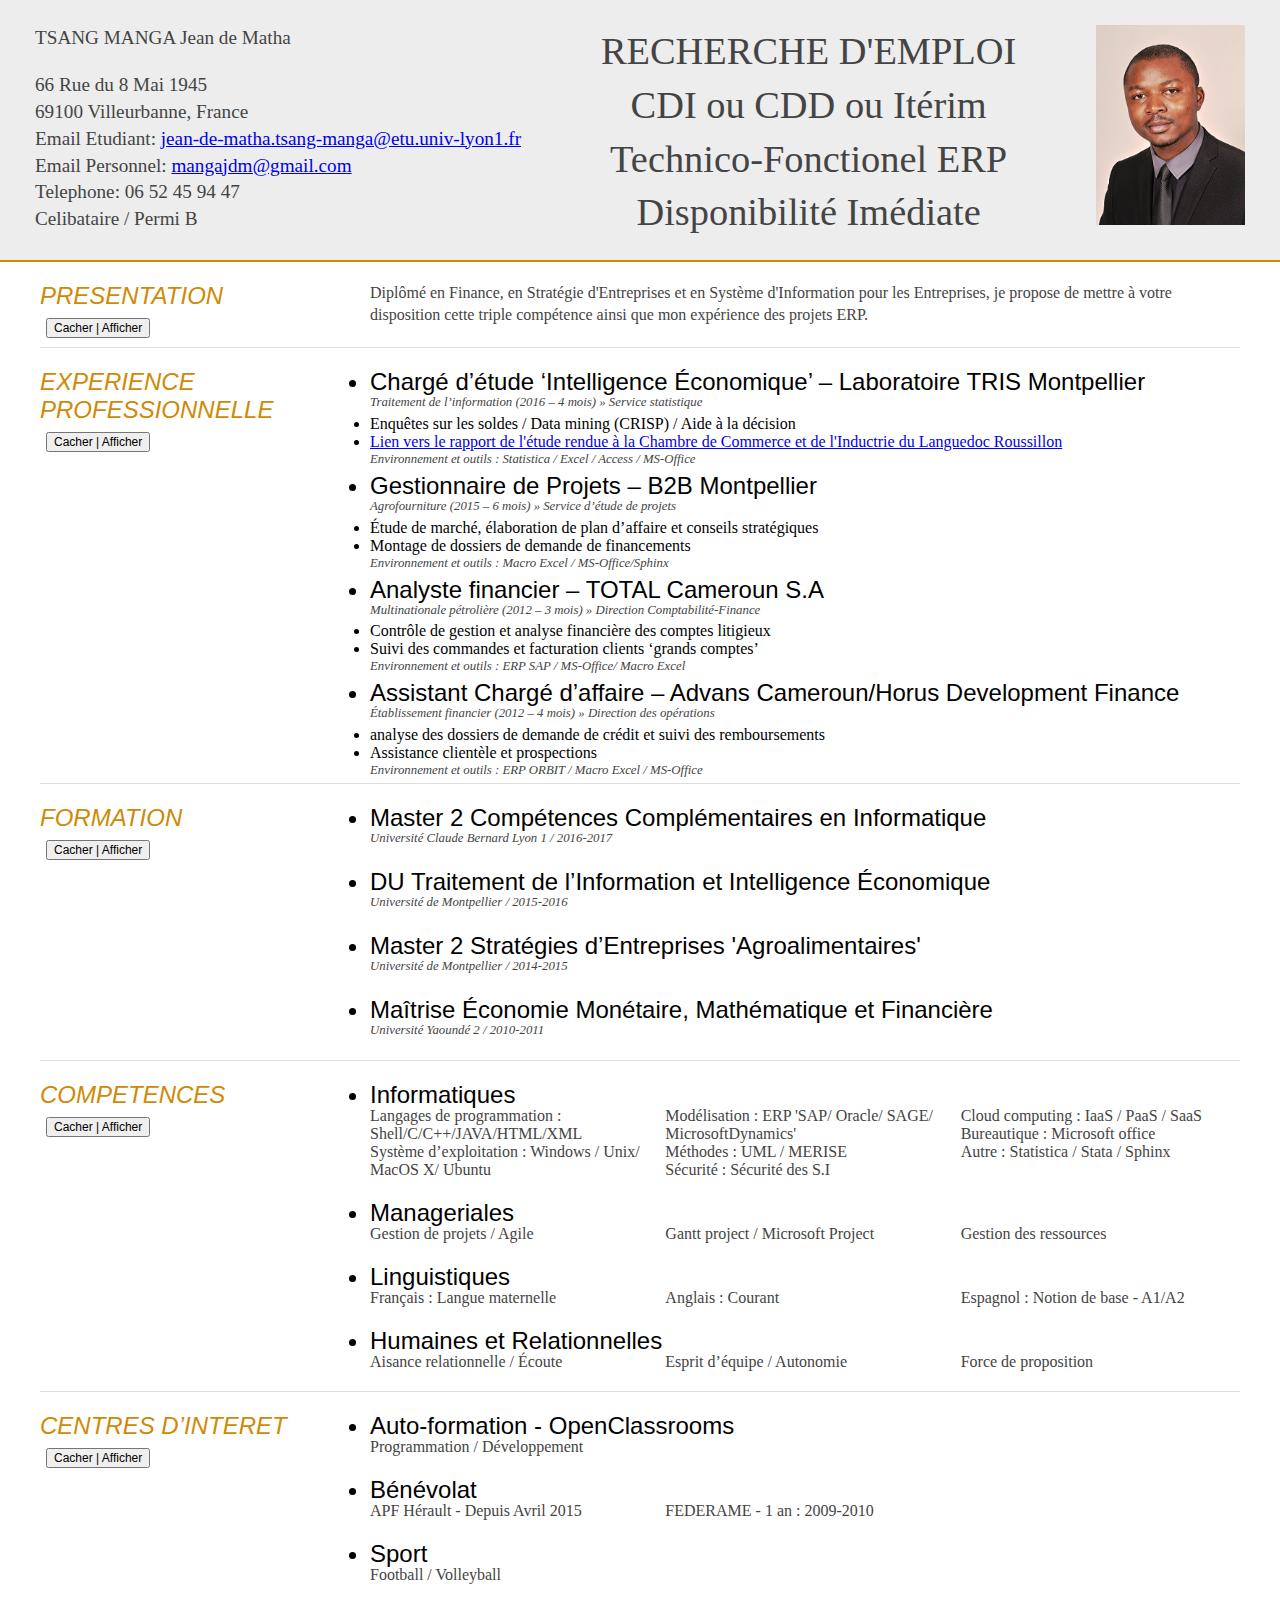
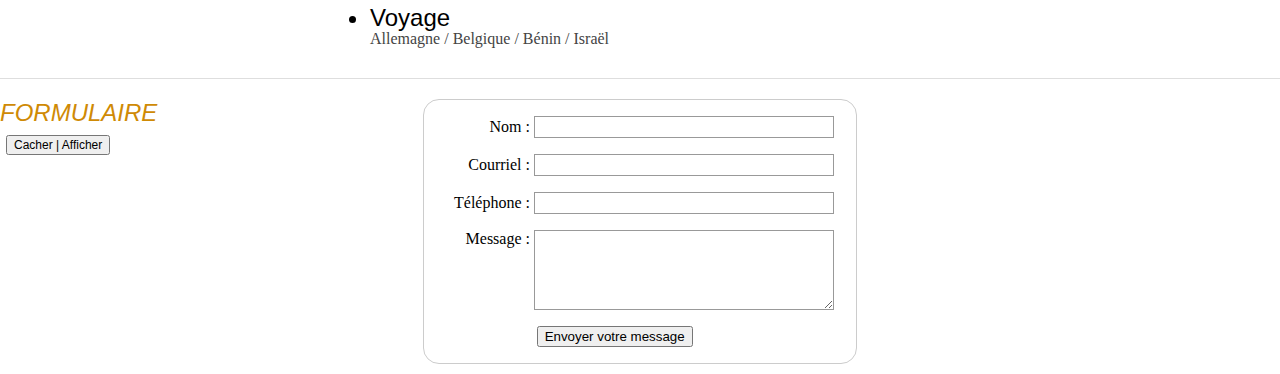
<file: index.html>
<!DOCTYPE html>
<html>
<head>
<title>TSANG MANGA Jean de Matha - Curriculum Vitae</title>

<meta name="viewport" content="width=device-width"/>
<meta name="description" content="The Curriculum Vitae of TSANG MANGA Jean de Matha."/>
<meta charset="UTF-8"> 

<link type="text/css" rel="stylesheet" href="style.css">
<script src="https://ajax.googleapis.com/ajax/libs/jquery/3.1.1/jquery.min.js"></script>	 
<script src="cv.js"></script>
<script src="validerFormulaire.js"></script>
<!--[if lt IE 9]>
<script src="//html5shiv.googlecode.com/svn/trunk/html5.js"></script>
<![endif]-->

</head>
<body>
<div class="instaFade">
	<div class="mainDetails">
	
		<div id="photo" class="quickFade">
			<img src="photojdm.jpg" alt="Jean de Matha" />
		</div>
				
		<div id="presentation" class="quickFade delayThree">
			<p>TSANG MANGA Jean de Matha</p>
		
		<p>66 Rue du 8 Mai 1945<br/>
				69100 Villeurbanne, France<br/>
				Email Etudiant: <a href="mailto:jean-de-matha.tsang-manga@etu.univ-lyon1.fr" target="_blank">jean-de-matha.tsang-manga@etu.univ-lyon1.fr</a><br/>
				Email Personnel: <a href="mailto:mangajdm@gmail.com" target="_blank">mangajdm@gmail.com</a><br/>
				Telephone: 06 52 45 94 47<br/>
				Celibataire / Permi B</p>
		</div>
		
		<div id="objetRecherche" class="quickFade delayFour">
				<p>RECHERCHE D'EMPLOI<br/>
				CDI ou CDD ou Itérim<br/>
				Technico-Fonctionel ERP<br/>
				Disponibilité Imédiate</p>
		</div>
		<div class="clear"></div>
	</div>
	
	<div id="mainArea" class="quickFade delayFive">
		<section>
			<article>
				<div id="Presentation" class="sectionTitle">				
					<h1>PRESENTATION<br/> 	
					<button style="font-size: 50%;" onclick="afficher('Contenu_Presentation');">Cacher | Afficher</button>					
</h1>
				</div>
				
				<div id="Contenu_Presentation" class="sectionContent">
					<p>Diplômé en Finance, en Stratégie d'Entreprises et en Système d'Information pour les Entreprises, je propose de mettre à votre disposition cette triple compétence ainsi que mon expérience des projets ERP.</p>
				</div>
			</article>
			<div class="clear"></div>
		</section>
		
		
		<section>
			<div id="ExperienceProfessionnelle" class="sectionTitle">
				<h1>EXPERIENCE PROFESSIONNELLE<br/>		
				<button style="font-size: 50%;" onclick="afficher('Contenu_ExperienceProfessionnelle');">Cacher | Afficher</button>
				</h1>
			</div>
			
			<div id="Contenu_ExperienceProfessionnelle" class="sectionContent">
				<article>
					<h2><li>Chargé d’étude ‘Intelligence Économique’ – Laboratoire TRIS Montpellier</li></h2>
					
				<ul >
					<p class="subDetails">Traitement de l’information (2016 – 4 mois) » Service statistique</p>
					<li>Enquêtes sur les soldes / Data mining (CRISP) / Aide à la décision</li>
					<li><a href="http://montpellier.cci.fr/economie-etterritoire/suivre-la-conjoncture/bilan-des-soldes">Lien vers le rapport de l'étude rendue à la Chambre de Commerce et de l'Inductrie du Languedoc Roussillon</a></li>
					<p class="subDetails">Environnement et outils : Statistica / Excel / Access / MS-Office</p>
				</ul>
				</article>
				
				<article>
					<h2><li>Gestionnaire de Projets – B2B Montpellier</li></h2>
					
				<ul >
					<p class="subDetails">Agrofourniture (2015 – 6 mois) » Service d’étude de projets</p>
					<li>Étude de marché, élaboration de plan d’affaire et conseils stratégiques</li>
					<li>Montage de dossiers de demande de financements</li>
					<p class="subDetails">Environnement et outils : Macro Excel / MS-Office/Sphinx</p>
				</ul>
				</article>
				
				<article>
					<h2><li>Analyste financier – TOTAL Cameroun S.A</li></h2>
					
				<ul >
					<p class="subDetails">Multinationale pétrolière (2012 – 3 mois) » Direction Comptabilité-Finance</p>
					<li>Contrôle de gestion et analyse financière des comptes litigieux</li>
					<li>Suivi des commandes et facturation clients ‘grands comptes’</li>
					<p class="subDetails">Environnement et outils : ERP SAP / MS-Office/ Macro Excel</p>
				</ul>
				</article>
				
				<article>
					<h2><li>Assistant Chargé d’affaire – Advans Cameroun/Horus Development Finance</li></h2>
					
				<ul >
					<p class="subDetails">Établissement financier (2012 – 4 mois) » Direction des opérations</p>
					<li>analyse des dossiers de demande de crédit et suivi des remboursements</li>
					<li>Assistance clientèle et prospections</li>
					<p class="subDetails">Environnement et outils : ERP ORBIT / Macro Excel / MS-Office</p>
				</ul>
				</article>
			</div>
			<div class="clear"></div>
		</section>
		
			<section>
			<div id="Formation" class="sectionTitle">
				<h1>FORMATION<br/>		
				<button style="font-size: 50%;" onclick="afficher('Contenu_Formation');">Cacher | Afficher</button>
				</h1>
			</div>
			
			<div id="Contenu_Formation" class="sectionContent">
				<article>
					<h2><li>Master 2 Compétences Complémentaires en Informatique</li></h2>
					<ul class="keySkills">
						<p class="subDetails">Université Claude Bernard Lyon 1 / 2016-2017</p>
					</ul>
				</article>
				
				<article>
					<h2><li>DU Traitement de l’Information et Intelligence Économique</li></h2>
					<ul class="keySkills">
						<p class="subDetails">Université de Montpellier / 2015-2016</p>
					</ul>
				</article>
				
				<article>
					<h2><li>Master 2 Stratégies d’Entreprises 'Agroalimentaires'</li></h2>
					<ul class="keySkills">
						<p class="subDetails">Université de Montpellier / 2014-2015</p>
					</ul>
				</article>
				
				<article>
					<h2><li>Maîtrise Économie Monétaire, Mathématique et Financière</li></h2>
					<ul class="keySkills">
						<p class="subDetails">Université Yaoundé 2 / 2010-2011</p>
					</ul>
				</article>
				
			</div>
			<div class="clear"></div>
		</section>
		
		<section>
			<div id="Competences" class="sectionTitle">
				<h1>COMPETENCES<br/>		
				<button style="font-size: 50%;" onclick="afficher('Contenu_Competences');">Cacher | Afficher</button>
				</h1>
			</div>
			
			<div id="Contenu_Competences" class="sectionContent">
				<h2><li>Informatiques</li></h2>
					<ul class="keySkills">
						<li>Langages de programmation : Shell/C/C++/JAVA/HTML/XML</li>
						<li>Système d’exploitation : Windows / Unix/ MacOS X/ Ubuntu</li>
						<li>Modélisation : ERP 'SAP/ Oracle/ SAGE/ MicrosoftDynamics'</li>
						<li>Méthodes : UML / MERISE</li>
						<li>Sécurité : Sécurité des S.I</li>
						<li>Cloud computing : IaaS / PaaS / SaaS</li>
						<li>Bureautique : Microsoft office</li>
						<li>Autre : Statistica / Stata / Sphinx</li>
					</ul>
			
			
				<h2><li>Manageriales</li></h2>
					<ul class="keySkills">
						<li>Gestion de projets / Agile</li>
						<li>Gantt project / Microsoft Project</li>
						<li>Gestion des ressources</li>
					</ul>
			
			
				<h2><li>Linguistiques</li></h2>
					<ul class="keySkills">
						<li>Français : Langue maternelle</li>
						<li>Anglais : Courant</li>
						<li>Espagnol : Notion de base - A1/A2</li>
					</ul>
			
				<h2><li>Humaines et Relationnelles</li></h2>
					<ul class="keySkills">
						<li>Aisance relationnelle / Écoute</li>
						<li>Esprit d’équipe / Autonomie</li>
						<li>Force de proposition</li>
					</ul>
			</div>
			<div class="clear"></div>
		</section>
		
		<section>
			<div id="CentreInteret" class="sectionTitle">
				<h1>CENTRES D’INTERET<br/>		
				<button style="font-size: 50%;" onclick="afficher('Contenu_CentreInteret');">Cacher | Afficher</button>
				</h1>
			</div>
			
			<div id="Contenu_CentreInteret" class="sectionContent">
				<h2><li>Auto-formation - OpenClassrooms</li></h2>
					<ul class="keySkills">
						<li>Programmation / Développement</li>
					</ul>
			
				<h2><li>Bénévolat</li></h2>
					<ul class="keySkills">
						<li>APF Hérault - Depuis Avril 2015</li>
						<li>FEDERAME - 1 an : 2009-2010</li>
					</ul>
			
				<h2><li>Sport</li></h2>
					<ul class="keySkills">
						<li>Football / Volleyball</li>
					</ul>
			
				<h2><li>Voyage</li></h2>
					<ul class="keySkills">
						<li>Allemagne / Belgique / Bénin / Israël</li>
					</ul>
			</div>
			<div class="clear"></div>
		</section>
		
	</div>
</div>
<script type="text/javascript">
var gaJsHost = (("https:" == document.location.protocol) ? "https://ssl." : "http://www.");
document.write(unescape("%3Cscript src='" + gaJsHost + "google-analytics.com/ga.js' type='text/javascript'%3E%3C/script%3E"));
</script>
<script type="text/javascript">
var pageTracker = _gat._getTracker("UA-3753241-1");
pageTracker._initData();
pageTracker._trackPageview();
</script>

	<section>
		<div id="Formulaire" class="sectionTitle">
				<h1>FORMULAIRE<br/>		
				<button style="font-size: 50%;" onclick="afficher('formulaire');">Cacher | Afficher</button>
				</h1>
		</div>
<form id="formulaire" action="formulaire.php" method="post">
    <div>
        <label for="nom">Nom :</label>
        <input type="text" name="nom" id="nom" />
    </div>
    <div>
        <label for="courriel">Courriel :</label>
        <input type="email" name="courriel" id="courriel" />
    </div>
	 <div>
        <label for="Telephone">Téléphone :</label>
        <input type="tel" name="telephone" id="telephone" />
    </div>
    <div>
        <label for="message">Message :</label>
        <textarea id="message"></textarea>
    </div>
    
    <div class="button">
        <button type="submit"  onclick="validation()">Envoyer votre message</button>
    </div>
</form>
<div class="clear"></div>
</section>

</body>
</html>
</file>
<file: style.css>
body{
min-width:1280px;
}

html,body,div,span,object,iframe,h1,h2,h3,h4,h5,h6,p,blockquote,pre,abbr,address,cite,code,del,dfn,em,img,ins,kbd,q,samp,small,strong,sub,sup,var,b,i,dl,dt,dd,ol,ul,li,fieldset,form,label,legend,table,caption,tbody,tfoot,thead,tr,th,td,article,aside,canvas,details,figcaption,figure,footer,header,hgroup,menu,nav,section,summary,time,mark,audio,video {
border:0;
font:inherit;
font-size:100%;
margin:0;
padding:0;
vertical-align:baseline;
}

article,aside,details,figcaption,figure,footer,header,hgroup,menu,nav,section {
display:block;
}


.clear {clear: both;}

p {
	font-size: 1em;
	line-height: 1.4em;
	margin-bottom: 20px;
	color: #444;
}

#cv {
	width: 90%;
	max-width: 800px;
	background: #f3f3f3;
	margin: 30px auto;
}

.mainDetails {
	padding: 25px 35px;
	border-bottom: 2px solid #cf8a05;
	background: #ededed;
	height: 210px;
}

#name h1 {
	font-size: 2.5em;
	font-weight: 700;
	font-family: 'Rokkitt', Helvetica, Arial, sans-serif;
	margin-bottom: -6px;
}

#name h2 {
	font-size: 2em;
	margin-left: 2px;
	font-family: 'Rokkitt', Helvetica, Arial, sans-serif;
}

#mainArea {
	padding: 0 40px;
}

#headshot {
	width: 12.5%;
	float: left;
	margin-right: 30px;
}

#headshot img {
	width: 100%;
	height: auto;
	-webkit-border-radius: 50px;
	border-radius: 50px;
}

#name {
	float: left;
}

#contactDetails {
	float: right;
}

#contactDetails ul {
	list-style-type: none;
	font-size: 0.9em;
	margin-top: 2px;
}

#contactDetails ul li {
	margin-bottom: 3px;
	color: #444;
}

#contactDetails ul li a, a[href^=tel] {
	color: #444; 
	text-decoration: none;
	-webkit-transition: all .3s ease-in;
	-moz-transition: all .3s ease-in;
	-o-transition: all .3s ease-in;
	-ms-transition: all .3s ease-in;
	transition: all .3s ease-in;
}

#contactDetails ul li a:hover { 
	color: #cf8a05;
}

#presentation  {
	float: left;
    font-size: 1.2em;
}


#photo {
	float: right;
	text-align: right;
}

#photo img {
		height: 200px;

}

#objetRecherche {
	text-align: center;
    font-size: 2.4em;
}

section {
	border-top: 1px solid #dedede;
	padding: 20px 0 0;
}

section:first-child {
	border-top: 0;
}

section:last-child {
	padding: 20px 0 10px;
}

.sectionTitle {
	float: left;
	width: 25%;
}

.sectionContent {
	float: right;
	width: 72.5%;
}

.sectionTitle h1 {
	font-family: 'Rokkitt', Helvetica, Arial, sans-serif;
	font-style: italic;
	font-size: 1.5em;
	color: #cf8a05;
}

.sectionContent h2 {
	font-family: 'Rokkitt', Helvetica, Arial, sans-serif;
	font-size: 1.5em;
	margin-bottom: -2px;
}

.subDetails {
	font-size: 0.8em;
	font-style: italic;
	margin-bottom: 3px;
}

.keySkills {
	list-style-type: none;
	-moz-column-count:3;
	-webkit-column-count:3;
	column-count:3;
	margin-bottom: 20px;
	font-size: 1em;
	color: #444;
}

.keySkills ul li {
	margin-bottom: 3px;
}

@media all and (min-width: 602px) and (max-width: 800px) {
	#headshot {
		display: none;
	}
	
	.keySkills {
	-moz-column-count:2;
	-webkit-column-count:2;
	column-count:2;
	}
}

@media all and (max-width: 601px) {
	#cv {
		width: 95%;
		margin: 10px auto;
		min-width: 280px;
	}
	
	#headshot {
		display: none;
	}
	
	#name, #contactDetails {
		float: none;
		width: 100%;
		text-align: center;
	}
	
	.sectionTitle, .sectionContent {
		float: none;
		width: 100%;
	}
	
	.sectionTitle {
		margin-left: -2px;
		font-size: 1.25em;
	}
	
	.keySkills {
		-moz-column-count:2;
		-webkit-column-count:2;
		column-count:2;
	}
}

@media all and (max-width: 480px) {
	.mainDetails {
		padding: 15px 15px;
	}
	
	section {
		padding: 15px 0 0;
	}
	
	#mainArea {
		padding: 0 25px;
	}

	
	.keySkills {
	-moz-column-count:1;
	-webkit-column-count:1;
	column-count:1;
	}
	
	#name h1 {
		line-height: .8em;
		margin-bottom: 4px;
	}
}

@media print {
    #cv {
        width: 100%;
    }
}

@-webkit-keyframes reset {
	0% {
		opacity: 0;
	}
	100% {
		opacity: 0;
	}
}

@-webkit-keyframes fade-in {
	0% {
		opacity: 0;
	}
	40% {
		opacity: 0;
	}
	100% {
		opacity: 1;
	}
}

@-moz-keyframes reset {
	0% {
		opacity: 0;
	}
	100% {
		opacity: 0;
	}
}

@-moz-keyframes fade-in {
	0% {
		opacity: 0;
	}
	40% {
		opacity: 0;
	}
	100% {
		opacity: 1;
	}
}

@keyframes reset {
	0% {
		opacity: 0;
	}
	100% {
		opacity: 0;
	}
}

@keyframes fade-in {
	0% {
		opacity: 0;
	}
	40% {
		opacity: 0;
	}
	100% {
		opacity: 1;
	}
}

.instaFade {
    -webkit-animation-name: reset, fade-in;
    -webkit-animation-duration: 1.5s;
    -webkit-animation-timing-function: ease-in;
	
	-moz-animation-name: reset, fade-in;
    -moz-animation-duration: 1.5s;
    -moz-animation-timing-function: ease-in;
	
	animation-name: reset, fade-in;
    animation-duration: 1.5s;
    animation-timing-function: ease-in;
}

.info
.quickFade {
    -webkit-animation-name: reset, fade-in;
    -webkit-animation-duration: 2.5s;
    -webkit-animation-timing-function: ease-in;
	
	-moz-animation-name: reset, fade-in;
    -moz-animation-duration: 2.5s;
    -moz-animation-timing-function: ease-in;
	
	animation-name: reset, fade-in;
    animation-duration: 2.5s;
    animation-timing-function: ease-in;
}
 
.delayOne {
	-webkit-animation-delay: 0, .5s;
	-moz-animation-delay: 0, .5s;
	animation-delay: 0, .5s;
}

.delayTwo {
	-webkit-animation-delay: 0, 1s;
	-moz-animation-delay: 0, 1s;
	animation-delay: 0, 1s;
}

.delayThree {
	-webkit-animation-delay: 0, 1.5s;
	-moz-animation-delay: 0, 1.5s;
	animation-delay: 0, 1.5s;
}

.delayFour {
	-webkit-animation-delay: 0, 2s;
	-moz-animation-delay: 0, 2s;
	animation-delay: 0, 2s;
}

.delayFive {
	-webkit-animation-delay: 0, 2.5s;
	-moz-animation-delay: 0, 2.5s;
	animation-delay: 0, 2.5s;
}


form{
    margin: 0 auto;
    width: 400px;
  
    padding: 1em;
    border: 1px solid #CCC;
    border-radius: 1em;
	}
	
form div + div {margin-top: 1em;}

label {
    display: inline-block;
    width: 90px;
    text-align: right;
	  }
	  
input, textarea {
    font: 1em sans-serif;

    width: 300px;
    -moz-box-sizing: border-box;
    box-sizing: border-box;
    border: 1px solid #999;
				}
				
input:focus, textarea:focus {border-color: #000;}

textarea {
    vertical-align: top;
    height: 5em;
    resize: vertical;
		 }
		 
.button {padding-left: 90px;}

button {margin-left: .5em;}
</file>
